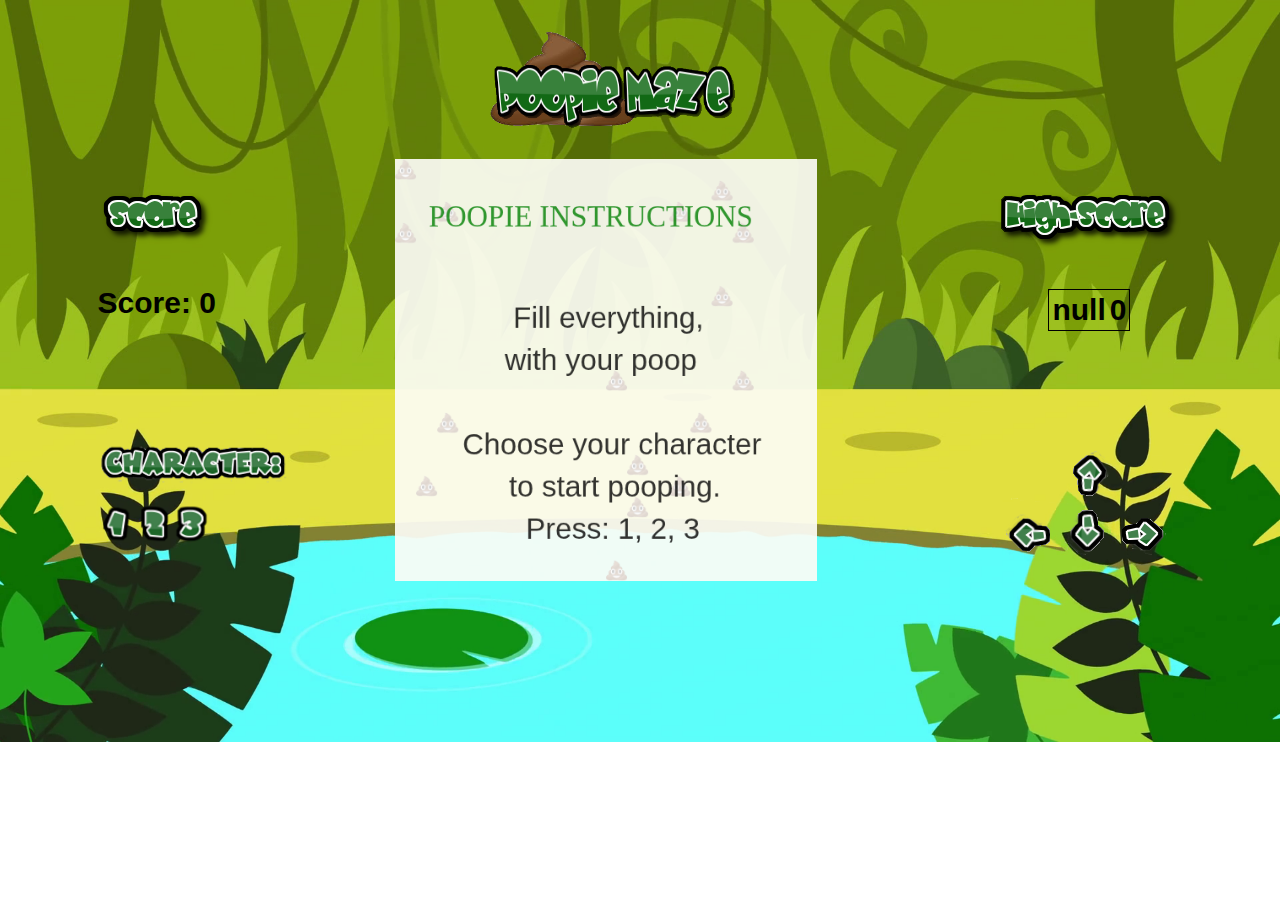
<file: index.html>
<!DOCTYPE html>
<html lang="en">

<head>
    <meta charset="UTF-8">
    <meta name="viewport" content="width=device-width, initial-scale=1.0">
    <meta http-equiv="X-UA-Compatible" content="ie=edge">
    <title>Poopie Maze</title>
    <link rel="stylesheet" href="game.css">
    <link rel = "icon" href="./Imagens/poppie.png"></head>
<audio id="idm" loop src="./Sound/Everybody_poops_Kids_songs.mp3" type="audio/mpeg"></audio>
<audio id="idmgo" src="./Sound/Game-over.mp3" type="audio/mpeg"></audio>

<body class="background">
    <div class="container">
        <h1 class="title"><img src="./Imagens/Titleend.png" alt="" srcset="" height="100px" width="250px"></h1>
    </div>

    <div class="container2">
        <div>
            <h1> 
                <img src="./Imagens/score.png" alt="" srcset="">
                <span id="score"></span>
                <div class="character">
                    <div><img src="./Imagens/Character.png" alt="" srcset=""></div>
                    <div><img src="./Imagens/Keys.png" alt="" srcset=""></div>
                </div>
            </h1>
         
        </div>
        <canvas class="canvas" width="500" height="500"></canvas>
            <h1> 
                <img src="./Imagens/High-score.png" alt="" srcset="">
                <div class="high2">
                    <table id="high-score">
                        <th id="high-score-name"></th>
                        <th id="high-score-value"></th>
                    </table>
                </div>
                <img class="arrows" src="./Imagens/arrow.png" alt="" srcset="">
            </h1>
    </div>
    <div class="button">
        <!-- <button onClick="start()" class="buttonStyle">Start Pooping</button> -->
        <!-- <button onClick="reloadPage()" class="buttonStyle">Try Again</button> -->
    </div>
    <!-- <div>
            <button onClick="newLevel()" class="buttonStyle">Next Level</button>
        </div> -->
    <script src="Character.js"></script>
    <script src="Fire.js"></script>
    <script src="game.js"></script>
</body>

</html>
</file>
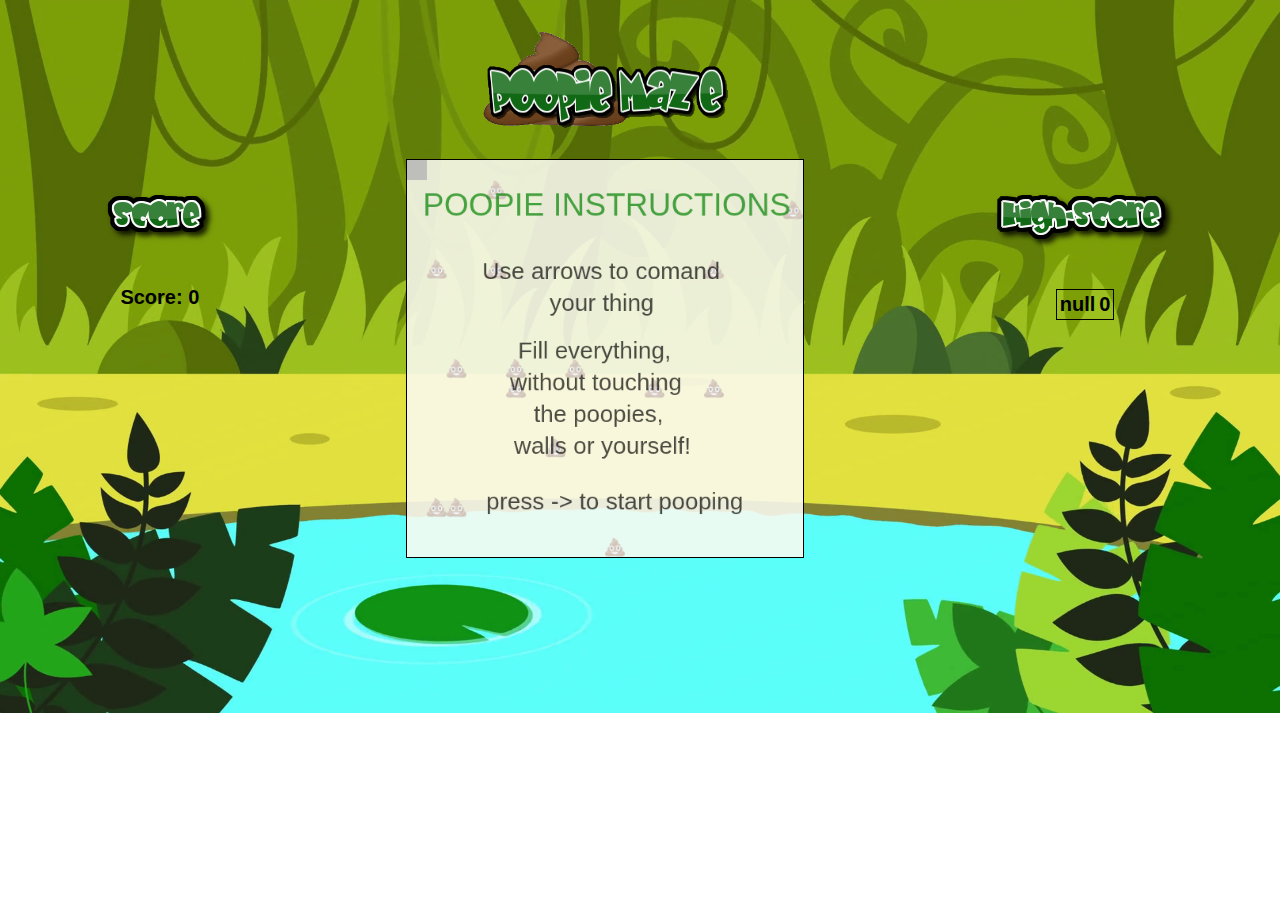
<file: Game/index.html>
<!DOCTYPE html>
<html lang="en">

<head>
    <meta charset="UTF-8">
    <meta name="viewport" content="width=device-width, initial-scale=1.0">
    <meta http-equiv="X-UA-Compatible" content="ie=edge">
    <title>Poopie Maze</title>
    <link rel="stylesheet" href="game.css">
</head>
<audio id="idm" loop src="/Sound/Everybody_poops_Kids_songs.mp3" type="audio/mpeg"></audio>
<audio id="idmgo" src="/Sound/Game-over.mp3" type="audio/mpeg"></audio>

<body class="background">
    <div class="container">
        <h1 class="title"><img src="/Imagens/Titleend.png" alt="" srcset="" height="100px" width="250px"></h1>
    </div>

    <div class="container2">
        <div>
            <h1> 
                <img src="/Imagens/score.png" alt="" srcset="">
                <span id="score"></span>
            </h1>
         
        </div>
        <canvas class="canvas" width="500" height="500"></canvas>
            <h1> 
                <img src="/Imagens/High-score.png" alt="" srcset="">
                <div class="high2">
                <table id="high-score">
                        <th id="high-score-name"></th>
                        <th id="high-score-value"></th>
                    </table>
                </div>
            </h1>
    </div>
    <div class="button">
        <!-- <button onClick="start()" class="buttonStyle">Start Pooping</button> -->
        <!-- <button onClick="reloadPage()" class="buttonStyle">Try Again</button> -->
    </div>
    <!-- <div>
            <button onClick="newLevel()" class="buttonStyle">Next Level</button>
        </div> -->
    <script src="Character.js"></script>
    <script src="Fire.js"></script>
    <script src="game.js"></script>
</body>

</html>
</file>
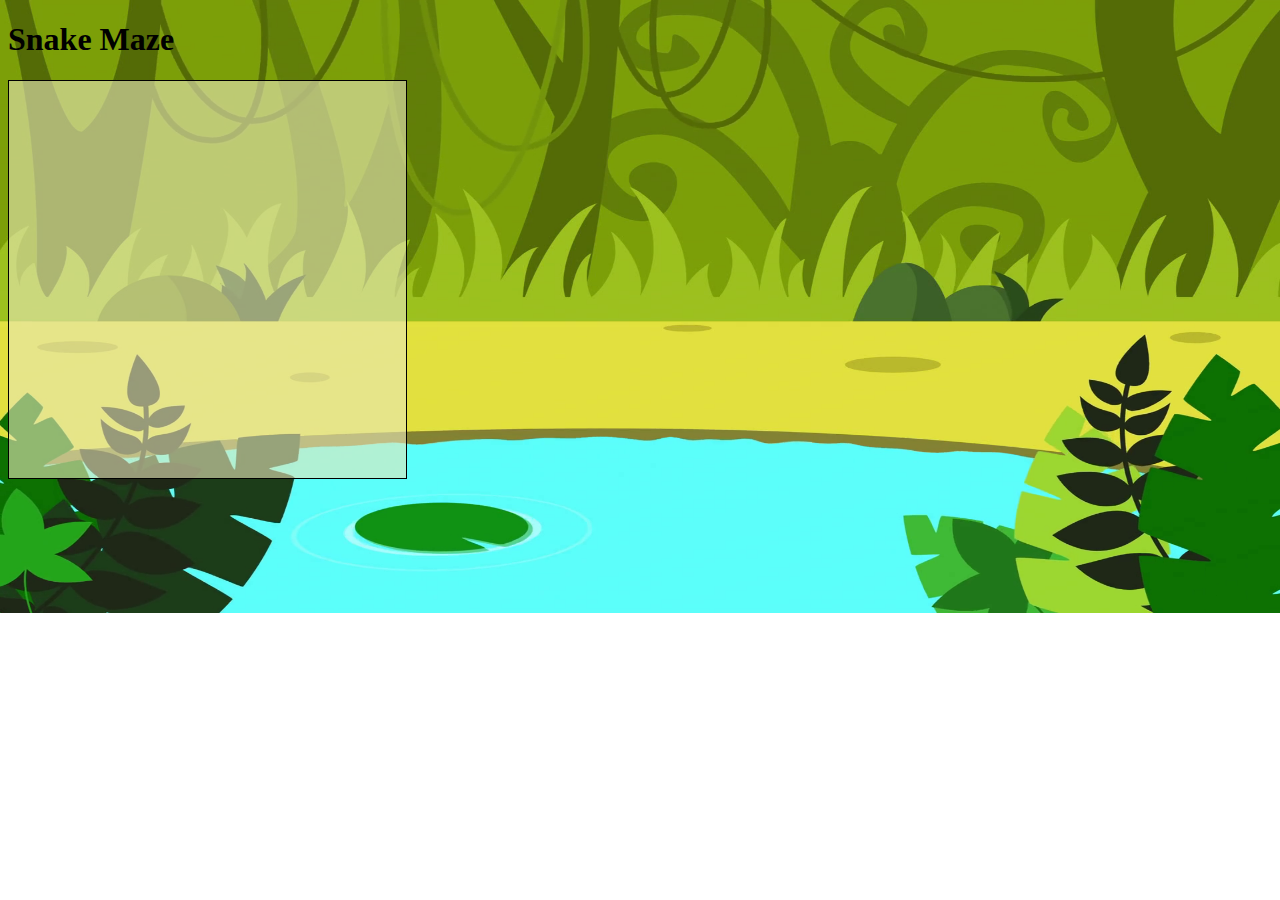
<file: Game/game.html>
<!DOCTYPE html>
<html lang="en">
<head>
    <meta charset="UTF-8">
    <meta name="viewport" content="width=device-width, initial-scale=1.0">
    <meta http-equiv="X-UA-Compatible" content="ie=edge">
    <title>Snake Maze</title>
    <link rel="stylesheet" href="game.css">
</head>
<body>
    <h1 class="title">Snake Maze</h1>
    <canvas width="500" height="500"></canvas>
    <script src="Character.js"></script>
    <script src="game.js"></script>
</body>
</html>
</file>
<file: game.css>
html {
    background-image: url("Imagens/wallpaperimg.png");
    background-repeat: no-repeat;
    background-size: 100% 126%;
}



canvas {
    display: block;
    /* border: 1px solid black; */
    /* max-height: calc(100vh-110px); */
    /* max-width: 95vw; */
    max-height: 33vw;
    /* margin-top: 50px; */
    background-color: rgb(233, 232, 186, 0.6);

}

.h1 {
    /* align-items: center; */
        /* height: 30px; */
    /* line-height: 5px; */
    /* margin-bottom: 0px; */
    /* margin-top: 0px; */
} 

.container {
    display: flex;
    position: relative;
    justify-content: center;
    align-items: center;
    width: 96%;
}

.container2 {
    display: flex;
    position: relative;
    justify-content: space-around;
    /* width: 100%; */
}

/* .button {
    display: flex;
    justify-content: center;
    padding: 30px;
} */

/* .buttonStyle {
    width: 200px;
    height: 60px;
    font-size: 20px;
    font-family: 'Segoe UI', Tahoma, Geneva, Verdana, sans-serif;
    font-weight: bold;
    border-radius: 100%;
    border: 2px solid black;
} */

#score {
    /* width: 200px; */
    /* height: 60px; */
    display: flex;
    justify-content: center;
    font-size: 30px;
    font-family: 'Segoe UI', Tahoma, Geneva, Verdana, sans-serif;
    font-weight: bold;
    padding-top: 30px;
    padding-bottom: 5px;
    color: black;
    margin: 0px;
}

/* .highscore {
    display: flex;
    justify-content: center;
    font-size: 20px;
    font-family: 'Segoe UI', Tahoma, Geneva, Verdana, sans-serif;
    font-weight: bold;
    padding-top: 30px;
    padding-bottom: 5px;
    color: black;
    margin: 0px;
} */

#high-score {
    border: 1px, solid, black;
    display: flex;
    /* justify-items: flex-start; */
    flex-wrap: wrap;

}

#high-score-name {
    display: flex;
    justify-content: center;
    font-size: 30px;
    font-family: 'Segoe UI', Tahoma, Geneva, Verdana, sans-serif;
    font-weight: bold;
    /* padding-top: 30px; */
    /* padding-bottom: 5px; */
    color: black;
    margin: 0px;
}

#high-score-value {
    font-weight: bold;
    font-family: 'Segoe UI', Tahoma, Geneva, Verdana, sans-serif;
    font-size: 30px;
    color: black;
}

.high2 {
    display: flex;
    justify-content: center;
    align-items: center;
    font-size: 20px;
    font-family: 'Segoe UI', Tahoma, Geneva, Verdana, sans-serif;
    font-weight: bold;
    padding-top: 30px;
    padding-bottom: 5px;
    color: black;
}

.character {
    position: absolute;
    margin-top: 9%;
}

.arrows {
    position: absolute;
    margin-top: 9%;
}
</file>
<file: Game/game.css>
html {
    background-image: url("Imagens/wallpaperimg.png");
    background-repeat: no-repeat;
    background-size: 100% 126%;
}



canvas {
    display: block;
    border: 1px solid black;
    /* max-height: calc(100vh-110px); */
    /* max-width: 95vw; */
    max-height: 31vw;
    /* margin-top: 50px; */
    background-color: rgb(233, 232, 186, 0.6);

}

/* .h1 {
    text-align: center;
    height: 30px;
    line-height: 5px;
    margin-bottom: 0px;
    margin-top: 0px;
}  */

.container {
    display: flex;
    position: relative;
    justify-content: center;
    align-items: center;
    width: 95%;
}

.container2 {
    display: flex;
    position: relative;
    justify-content: space-around;
    /* width: 100%; */
}

/* .button {
    display: flex;
    justify-content: center;
    padding: 30px;
} */

/* .buttonStyle {
    width: 200px;
    height: 60px;
    font-size: 20px;
    font-family: 'Segoe UI', Tahoma, Geneva, Verdana, sans-serif;
    font-weight: bold;
    border-radius: 100%;
    border: 2px solid black;
} */

#score {
    /* width: 200px; */
    /* height: 60px; */
    display: flex;
    justify-content: center;
    font-size: 20px;
    font-family: 'Segoe UI', Tahoma, Geneva, Verdana, sans-serif;
    font-weight: bold;
    padding-top: 30px;
    padding-bottom: 5px;
    color: black;
    margin: 0px;
}

/* .highscore {
    display: flex;
    justify-content: center;
    font-size: 20px;
    font-family: 'Segoe UI', Tahoma, Geneva, Verdana, sans-serif;
    font-weight: bold;
    padding-top: 30px;
    padding-bottom: 5px;
    color: black;
    margin: 0px;
} */

#high-score {
    border: 1px, solid, black;
    display: flex;
    /* justify-items: flex-start; */
    flex-wrap: wrap;

}

#high-score-name {
    display: flex;
    justify-content: center;
    font-size: 20px;
    font-family: 'Segoe UI', Tahoma, Geneva, Verdana, sans-serif;
    font-weight: bold;
    /* padding-top: 30px; */
    /* padding-bottom: 5px; */
    color: black;
    margin: 0px;
}

#high-score-value {
    font-weight: bold;
    font-family: 'Segoe UI', Tahoma, Geneva, Verdana, sans-serif;
    font-size: 20px;
    color: black;
}

.high2 {
    display: flex;
    justify-content: center;
    align-items: center;
    font-size: 20px;
    font-family: 'Segoe UI', Tahoma, Geneva, Verdana, sans-serif;
    font-weight: bold;
    padding-top: 30px;
    padding-bottom: 5px;
    color: black;
}
</file>
